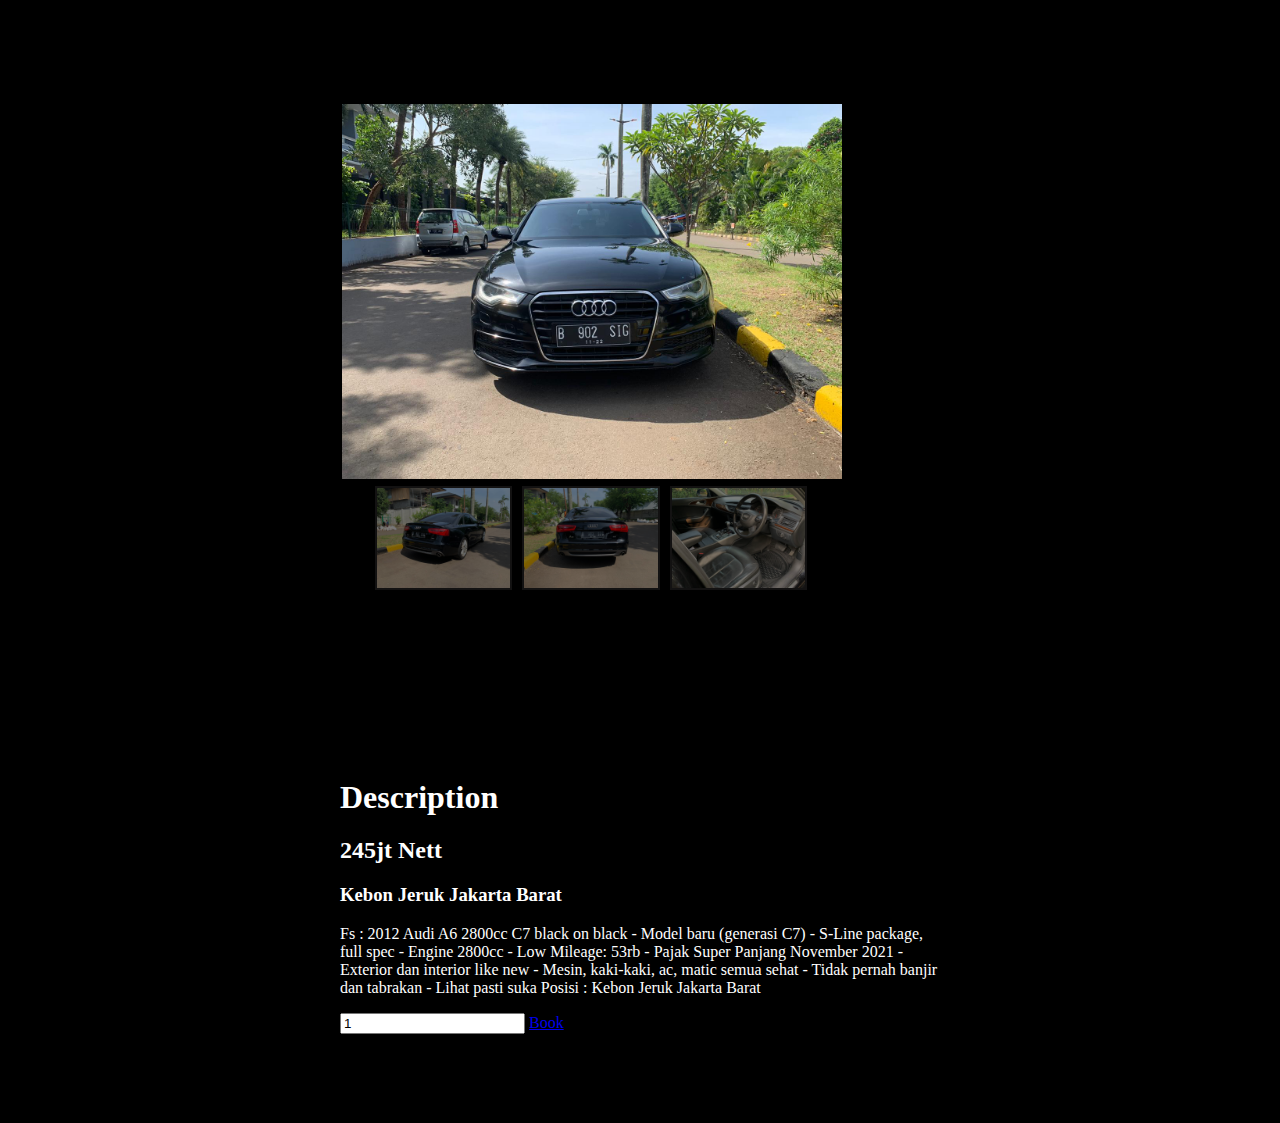
<file: Audi.html>
<!DOCTYPE html>
<html>
    <head>
        <metacharset="utf-8"/>
        <title>audi</title>
        <meta name="description"content="Car consignment"/>
        <link rel="stylesheet" href="css/audi styles.css"/>
        <h1></h1>
        <link rel="preconnect" href="https://fonts.gstatic.com">
        <link href="https://fonts.googleapis.com/css2?family=Poppins:wght@200&family=Rufina&display=swap" rel="stylesheet">
        <link rel="preconnect" href="https://fonts.gstatic.com">
        <link href="https://fonts.googleapis.com/css2?family=Playfair+Display:wght@600&display=swap" rel="stylesheet"> 
        <link rel="preconnect" href="https://fonts.gstatic.com">
        <link href="https://fonts.googleapis.com/css2?family=Mulish&display=swap" rel="stylesheet">
        <link rel="preconnect" href="https://fonts.gstatic.com">
        <link href="https://fonts.googleapis.com/css2?family=Montserrat:wght@600&display=swap" rel="stylesheet">
        <meta name="viewport" content="width=device-width, initial-scale=1">

     <link rel="stylesheet" href="https://stackpath.bootstrapcdn.com/bootstrap/4.5.0/css/bootstrap.min.css" integrity="sha384-9aIt2nRpC12Uk9gS9baDl411NQApFmC26EwAOH8WgZl5MYYxFfc+NcPb1dKGj7Sk" crossorigin="anonymous">
 
    </head>
    <body>
        <div id="content-wrapper">
		

            <div class="column">
                <img id=featured src="front a6.jpg">
    
                <div id="slide-wrapper" >
                    <img id="slideLeft" class="arrow" src="arrow-left.png">
    
                    <div id="slider">
                        <img class="thumbnail" src="back a6.jpg">
                        <img class="thumbnail" src="back view.jpg">
                        <img class="thumbnail" src="interior a6.jpg">
                        <img class="thumbnail" src="interior front.jpg">
                        <img class="thumbnail" src="engine.jpg">
                        
                    </div>
    
                    <img id="slideRight" class="arrow" src="arrow-right.png">
                </div>
            </div>
    
            <div class="column">
                <h1>Description </h1>
                <h2>245jt Nett<h2>
                <h3>Kebon Jeruk Jakarta Barat</h3>
    
                <p> Fs :  2012 Audi A6 2800cc C7 black on black
                    
                    - Model baru (generasi C7)
                    - S-Line package, full spec
                    - Engine 2800cc
                    - Low Mileage: 53rb
                    - Pajak Super Panjang November 2021
                    - Exterior dan interior like new
                    - Mesin, kaki-kaki, ac, matic semua sehat
                    - Tidak pernah banjir dan tabrakan
                    - Lihat pasti suka
                    
                    Posisi : Kebon Jeruk Jakarta Barat
                    
                   </p>

                
			    <input value=1 type="number"> 
                <a class="btn btn-dark" href="contact us.html">Book</a>
            </div>
    
        </div>
        <div class="my-background"></div>

    
    
    
    </body>
    <script src="javascripts/audi.js"></script>
    </html>
</file>
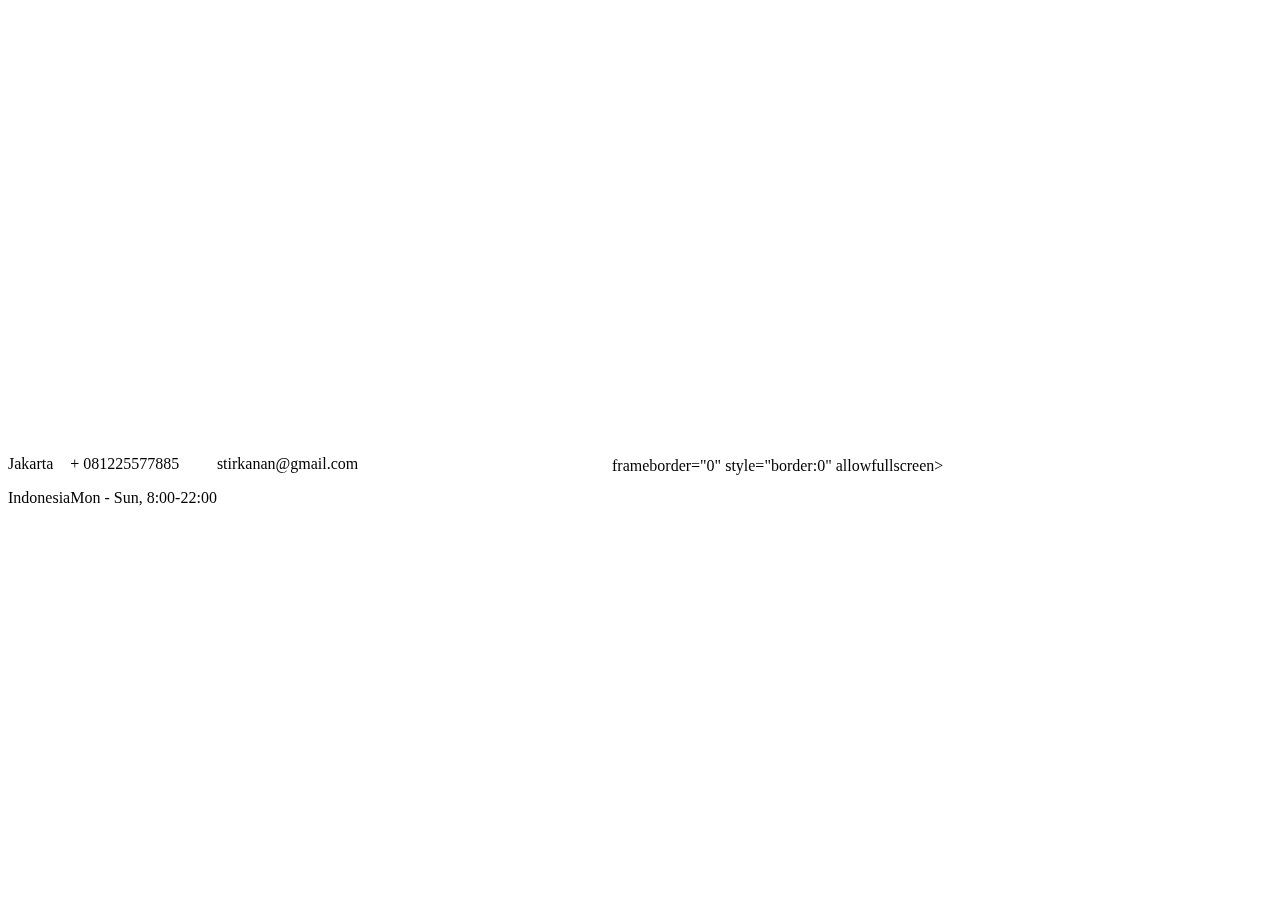
<file: contact us.html>
<!DOCTYPE html>
<html>
    <head>
        <metacharset="utf-8"/>
        <title>audi</title>
        <meta name="description"content="Car consignment"/>
        <link rel="stylesheet" href="css/contact.css"/>
        <h1></h1>
        <link rel="preconnect" href="https://fonts.gstatic.com">
        <link href="https://fonts.googleapis.com/css2?family=Poppins:wght@200&family=Rufina&display=swap" rel="stylesheet">
        <link rel="preconnect" href="https://fonts.gstatic.com">
        <link href="https://fonts.googleapis.com/css2?family=Playfair+Display:wght@600&display=swap" rel="stylesheet"> 
        <link rel="preconnect" href="https://fonts.gstatic.com">
        <link href="https://fonts.googleapis.com/css2?family=Mulish&display=swap" rel="stylesheet">
        <link rel="preconnect" href="https://fonts.gstatic.com">
        <link href="https://fonts.googleapis.com/css2?family=Montserrat:wght@600&display=swap" rel="stylesheet">
        <meta name="viewport" content="width=device-width, initial-scale=1">
        <link rel="preconnect" href="https://fonts.gstatic.com">
        <link href="https://fonts.googleapis.com/css2?family=Josefin+Sans&display=swap" rel="stylesheet"> 

     <link rel="stylesheet" href="https://stackpath.bootstrapcdn.com/bootstrap/4.5.0/css/bootstrap.min.css" integrity="sha384-9aIt2nRpC12Uk9gS9baDl411NQApFmC26EwAOH8WgZl5MYYxFfc+NcPb1dKGj7Sk" crossorigin="anonymous">
 
    </head>
    <body> 
        <!--Grid column-->
    <div class="col-lg-7">

        <!--Google map-->
        <div id="map-container-google-11" class="z-depth-1-half map-container-6" style="height: 400px">
            <iframe src="https://www.google.com/maps/embed?pb=!1m18!1m12!1m3!1d3967.1489607296535!2d106.74478274955965!3d-6.110637795553607!2m3!1f0!2f0!3f0!3m2!1i1024!2i768!4f13.1!3m3!1m2!1s0x2e6a1d3d87e13113%3A0x86bb09a3f252c29e!2sJl.%20Damar%20Golf%20Raya%2C%20RT.7%2FRW.2%2C%20Kamal%20Muara%2C%20Kec.%20Penjaringan%2C%20Kota%20Jkt%20Utara%2C%20Daerah%20Khusus%20Ibukota%20Jakarta%2014470!5e0!3m2!1sen!2sid!4v1608962329428!5m2!1sen!2sid" width="600" height="450" frameborder="0" style="border:0;" allowfullscreen="" aria-hidden="false" tabindex="0"></iframe>
            frameborder="0" style="border:0" allowfullscreen></iframe>
        </div>
  
        <br>
        <!--Buttons-->
        <div class="row text-center">
          <div class="col-md-4">
            <a class="btn-floating blue accent-1"><i class="fas fa-map-marker-alt"></i></a>
            <p>Jakarta</p>
            <p>Indonesia</p>
          </div>
  
          <div class="col-md-4">
            <a class="btn-floating blue accent-1"><i class="ffa fa-phone-square"></i></a>
            <p>+ 081225577885</p>
            <p>Mon - Sun, 8:00-22:00</p>
          </div>
  
          <div class="col-md-4">
            <a class="btn-floating blue accent-1"><i class="fas fa-envelope"></i></a>
            <p>stirkanan@gmail.com</p>
          </div>
        </div>
  
      </div>
      <!--Grid column-->

        
    
          
    </body>
</file>
<file: css/audi styles.css>
body{
	padding: 250 px;
	background-color:black;
	color: white;
}

#content-wrapper{
	display: flex;
	flex-wrap: wrap;
	justify-content: center;
    align-items: center;
}

.column{
	width: 600px;
	padding:9vh;

}

#featured{
	max-width: 500px;
	max-height: 600px;
	object-fit: cover;
	cursor: pointer;
    border: 2px solid black;
    display: block;
    align-items: auto;
    

}

.thumbnail{
	object-fit:contain;
	max-width: 180px;
	max-height: 100px;
	cursor: pointer;
	opacity: 0.5;
	margin: 5px;
	border: 2px solid rgb(39, 37, 37);

}

.thumbnail:hover{
	opacity:1;
}

.active{
	opacity: 1;
}

#slide-wrapper{
	max-width: 500px;
	display: flex;
	min-height: 100px;
	align-items: center;
}

#slider{
	width: 500px;
	display: flex;
	flex-wrap: nowrap;
	overflow-x: auto;

}

#slider::-webkit-scrollbar {
		width: 20px;

}

#slider::-webkit-scrollbar-track {
    -webkit-box-shadow: inset 0 0 6px rgba(0,0,0,0.3);

}
 
#slider::-webkit-scrollbar-thumb {
  background-color: #dede2e;
  outline: 1px solid slategrey;
   border-radius: 100px;

}

#slider::-webkit-scrollbar-thumb:hover{
    background-color: #18b5ce;
}

.arrow{
	width: 30px;
	height: 30px;
	cursor: pointer;
	transition: .3s;
}

.arrow:hover{
	opacity: .5;
	width: 35px;
	height: 35px;
}
</file>
<file: css/contact.css>
body{

}
h1{
    font-family:  'Josefin Sans', sans-serif;;
    justify-content: center;
    display: block ;
}

.row {
    display: flex;
  }
  
  .column {
    flex: 50%;
    justify-content: flex-end;
    padding: 25px;
  }
</file>
